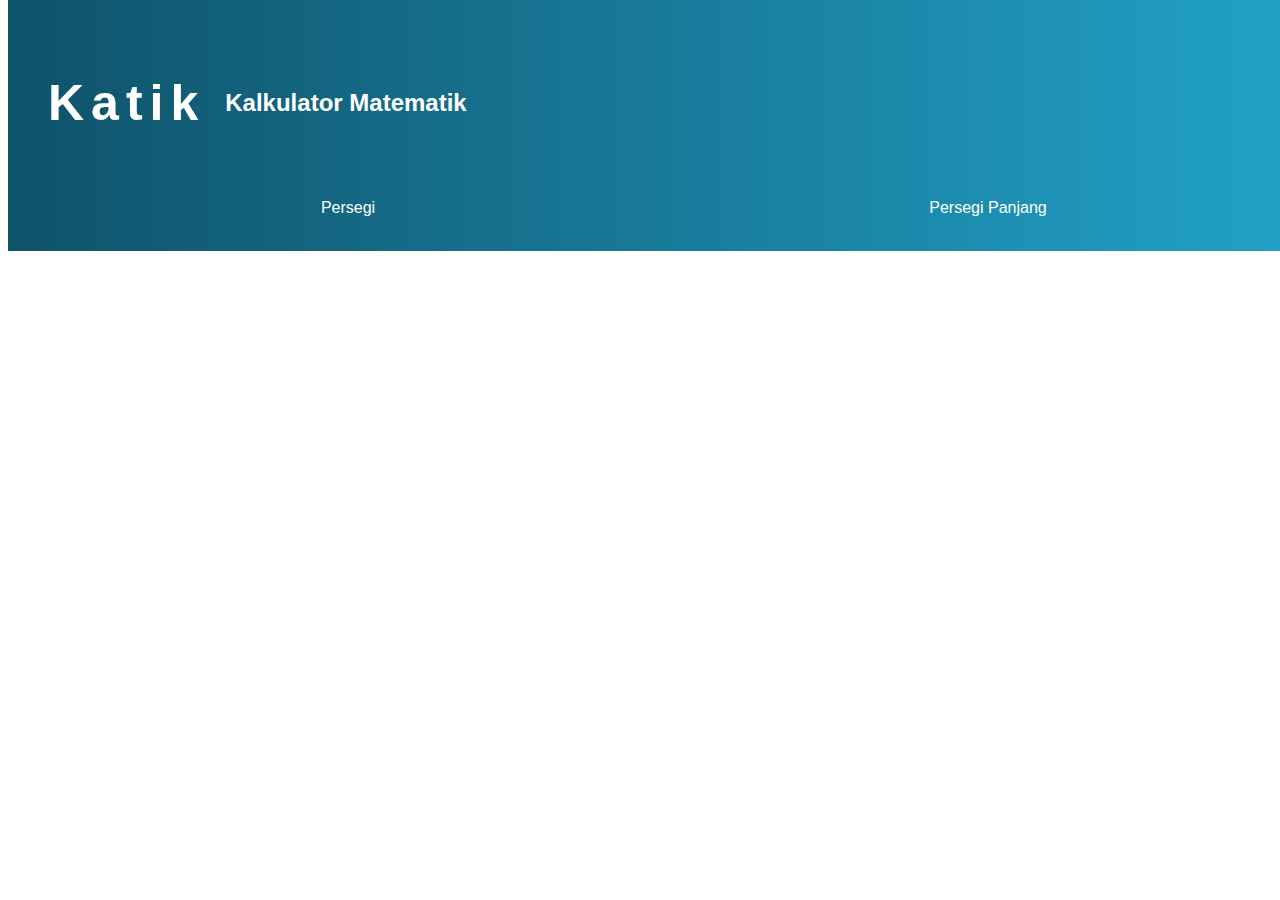
<file: index.html>
<!DOCTYPE html>
<link rel="stylesheet" href="css/styles.css">
<script src="js/javasc.js"></script>
<html>
    <head>
        <title>Kalkulator Matematik Persegi [REVOU MINI PROJECT]</title>
        <div class="navbar">
            <div class="navbarJudul">
            <h1>Katik</h1>
            <h2>Kalkulator Matematik</h2>
        </div>
        <div class="navbarTab">
            <a href="#persegi" id="link_persegi" >Persegi</a>
            <a href="#persegiPanjang" id="link_persegiPanjang">Persegi Panjang</a>
        </div>
        </div>
    </head>
    <body>
        <div class="card" id="persegi">
            <h2>Persegi</h2>
            <div class="keliling_P">
                <h3>Keliling</h3>
                <section id="output_KP">
            </section>

                <label>Sisi</label>
                <input type="text" id="K_Kotak">
                <input type="submit" id="hitungKeliling_Kotak" value="Hitung Keliling">
                <input type="submit" id="hapusKeliling_Kotak" value="Hapus">
            </div>
            <div class="luas_P">
                <h3>Luas</h3>
                <section id="output_LP">
                
            </section>

                <label>Sisi</label>
                <input type="text" id="L_Kotak">
                <input type="submit" id="hitungLuas_Kotak" value="Hitung Luas">
                <input type="submit" id="hapusLuas_Kotak" value="Hapus">
            </div>
        </div>

        <div class="card" id="persegiPanjang">
            <h2>Persegi Panjang</h2>
            <div class="keliling_PP">
                <h3>Keliling</h3>
                <section id="output_KPP">
                    
                </section>

                <label>Panjang</label>
                <input type="text" id="K_panjang">
                <label>Lebar</label>
                <input type="text" id="K_lebar">
                <input type="submit" id="hitungKeliling_PP" value="Hitung Keliling">
                <input type="submit" id="hapusKeliling_PP" value="Hapus">
            </div>
            <div class="luas_PP">
                <h3>Luas</h3>
                <section id="output_LPP">
                </section>

                <label>Panjang</label>
                <input type="text" id="L_panjang">
                <label>Lebar</label>
                <input type="text" id="L_lebar">
                <input type="submit" id="hitungLuas_PP" value="Hitung Luas">
                <input type="submit" id="hapusLuas_PP" value="Hapus">
            </div>
        </div>
    </body>
</html>
</file>
<file: css/styles.css>
<<<<<<< HEAD
/* //////////////HEAD/////////////////// */

head{
  font-family: 'Trebuchet MS',  sans-serif;
}

.navbar{
  color: #ffffff;
  text-align: center;
  padding: 20px;
  position: fixed;
  top: 0; 
  width: 100%;
  background:linear-gradient(90deg, #0f526a 0%, #22a3ca 100%);
}
.navbarJudul{
  display: flex;
  padding: 20px;
  align-items: center;
}
.navbarTab{
  justify-content: space-between;
  align-items: center;
  display: flex;
}
h1{
  margin-right: 20px;
  letter-spacing: 7px;
  font-size: 50px;
}

.navbarTab a {
  color: #ffffff;
  text-align: center;
  width: 100%;
  padding: 14px 20px;
  text-decoration: none;
  
}

.navbarTab a:hover, a:focus{
  border: 2px solid rgba(255, 255, 255, 0.646);
  border-radius: 14px;
}

/* //////////////////////BODY/////////// */

body{
  font-family: 'Trebuchet MS',  sans-serif;
  margin-top: 270px;
}

.card{
  padding: 20px;
  display: grid;
  gap: 1rem;
  border-radius:10px;
  box-shadow:2px 5px 10px #e4e4e4, -1px -1px 10px #ffffff;
}

@media (min-width: 1100px) {
  .card { grid-template-columns: repeat(2, 1fr); }
=======
/* //////////////HEAD/////////////////// */

head{
  font-family: 'Trebuchet MS',  sans-serif;
}

.navbar{
  color: #ffffff;
  text-align: center;
  padding: 20px;
  position: fixed;
  top: 0; 
  width: 100%;
  background:linear-gradient(90deg, #0f526a 0%, #22a3ca 100%);
}
.navbarJudul{
  display: flex;
  padding: 20px;
  align-items: center;
}
.navbarTab{
  justify-content: space-between;
  align-items: center;
  display: flex;
}
h1{
  margin-right: 20px;
  letter-spacing: 7px;
  font-size: 50px;
}

.navbarTab a {
  color: #ffffff;
  text-align: center;
  width: 100%;
  padding: 14px 20px;
  text-decoration: none;
  
}

.navbarTab a:hover, a:focus{
  border: 2px solid rgba(255, 255, 255, 0.646);
  border-radius: 14px;
}

/* //////////////////////BODY/////////// */

body{
  font-family: 'Trebuchet MS',  sans-serif;
  margin-top: 270px;
}

.card{
  padding: 20px;
  display: grid;
  gap: 1rem;
  border-radius:10px;
  box-shadow:2px 5px 10px #e4e4e4, -1px -1px 10px #ffffff;
}

@media (min-width: 1100px) {
  .card { grid-template-columns: repeat(2, 1fr); }
>>>>>>> 2ca8b3a1c3ce483151574f02dca3385278e7dbd9
}
</file>
